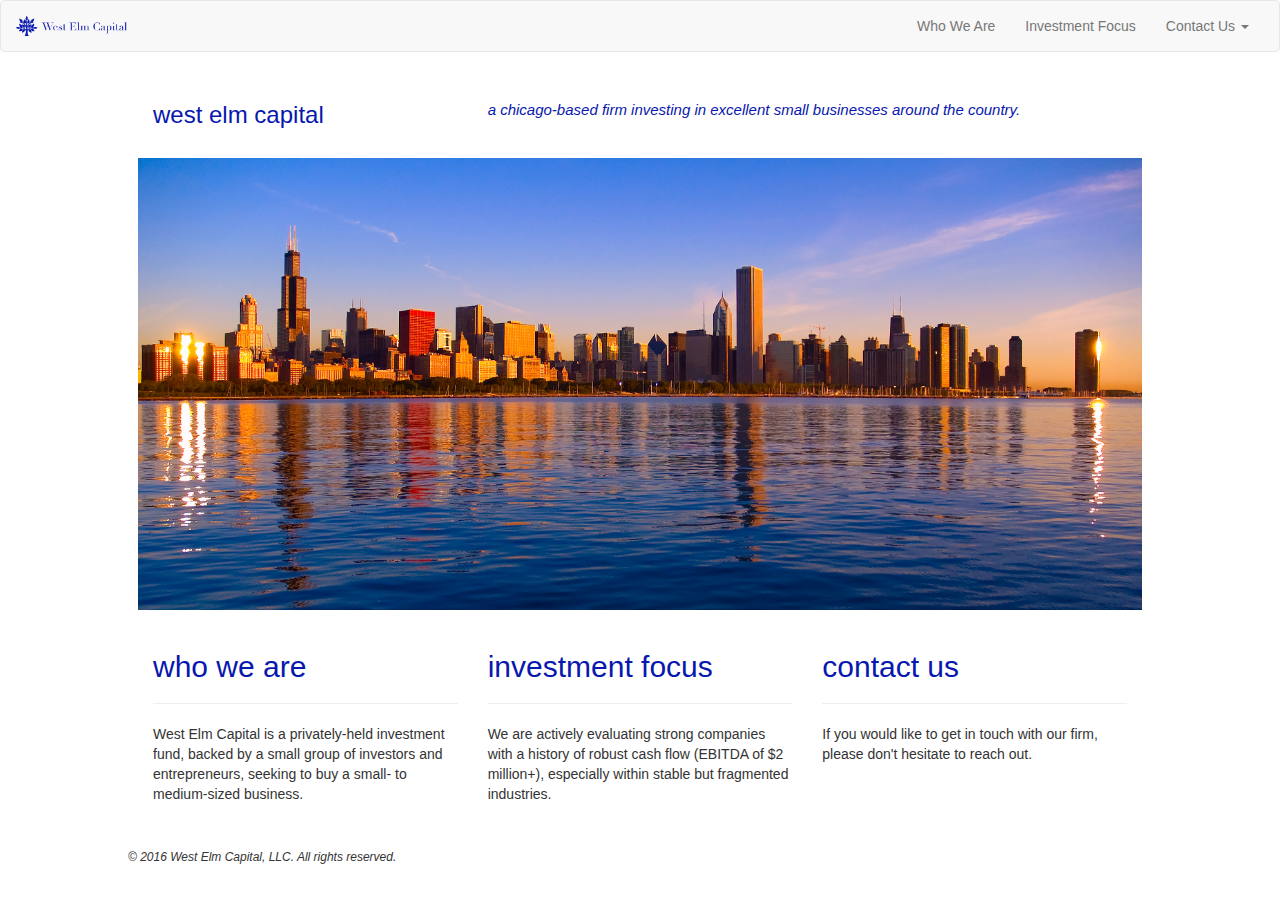
<file: index.html>
<!DOCTYPE html>
<html>
<head>
  <title>West Elm Capital</title>
  <meta charset="UTF-8">
  <link rel="stylesheet" href="https://maxcdn.bootstrapcdn.com/bootstrap/3.3.7/css/bootstrap.min.css">
  <script src="https://ajax.googleapis.com/ajax/libs/jquery/1.12.4/jquery.min.js"></script>
  <script src="https://maxcdn.bootstrapcdn.com/bootstrap/3.3.7/js/bootstrap.min.js"></script>
  <link rel="stylesheet" type="text/css" href="style.css">
</head>
<body>
  <nav class="navbar navbar-default">
    <div class="container-fluid">
      <div class="navbar-header">
        <button type="button" class="navbar-toggle collapsed" data-toggle="collapse" data-target="#bs-example-navbar-collapse-1" aria-expanded="false">
          <span class="sr-only">Toggle navigation</span>
          <span class="icon-bar"></span>
          <span class="icon-bar"></span>
          <span class="icon-bar"></span>
        </button>
        <img class="navbar-brand" src="westelmcapital_horizontal.png">
      </div>

      <div class="collapse navbar-collapse" id="bs-example-navbar-collapse-1">

        <ul class="nav navbar-nav navbar-right">
          <li><a href="https://rbrinckman.github.io/whoweare.html">Who We Are</a></li>
          <li><a href="https://rbrinckman.github.io/investmentfocus.html">Investment Focus</a></li>
          <li class="dropdown">
            <a href="#" class="dropdown-toggle" data-toggle="dropdown" role="button" aria-haspopup="true" aria-expanded="false">Contact Us <span class="caret"></span></a>
            <ul class="dropdown-menu">
              <li><a href="mailto:robert.g.brinckman@gmail.com">Email us.</a></li>
              <li><a href="https://flypigeon.co/">Send us a carrier pigeon</a></li>
            </ul>
          </li>
        </ul>
      </div>
    </div>
  </nav>
  <div class="row">
    <div class="col-md-4">
      <a href="https://rbrinckman.github.io/">
        <h1>west elm capital</h1>
      </a>
    </div>
    <div class="col-md-8 hidden-sm hidden-xs">
      <h3>a chicago-based firm investing in excellent small businesses around the country.</h3>
    </div>
  </div>
  <div class="row">
    <img src="chicago-sunrise.jpg" width=100%>
  </div>
  <div class="row">
    <div class="col-md-4">
      <a href="https://rbrinckman.github.io/whoweare.html"><h2>who we are</h2></a>
      <hr></hr>
      <p>West Elm Capital is a privately-held investment fund, backed by a small group of investors and entrepreneurs, seeking to buy a small- to medium-sized business.</p>
    </div>
    <div class="col-md-4">
      <a href="https://rbrinckman.github.io/investmentfocus.html"><h2>investment focus</h2></a>
      <hr></hr>
      <p>We are actively evaluating strong companies with a history of robust cash flow (EBITDA of $2 million+), especially within stable but fragmented industries.</p>
    </div>
    <div class="col-md-4">
      <a href="https://rbrinckman.github.io/contactus.html"><h2>contact us</h2></a>
      <hr></hr>
      <p>If you would like to get in touch with our firm, please don't hesitate to reach out.</p>
    </div>
  </div>
</body>
<p id="foot">© 2016 West Elm Capital, LLC. All rights reserved.</p>
</html>
</file>
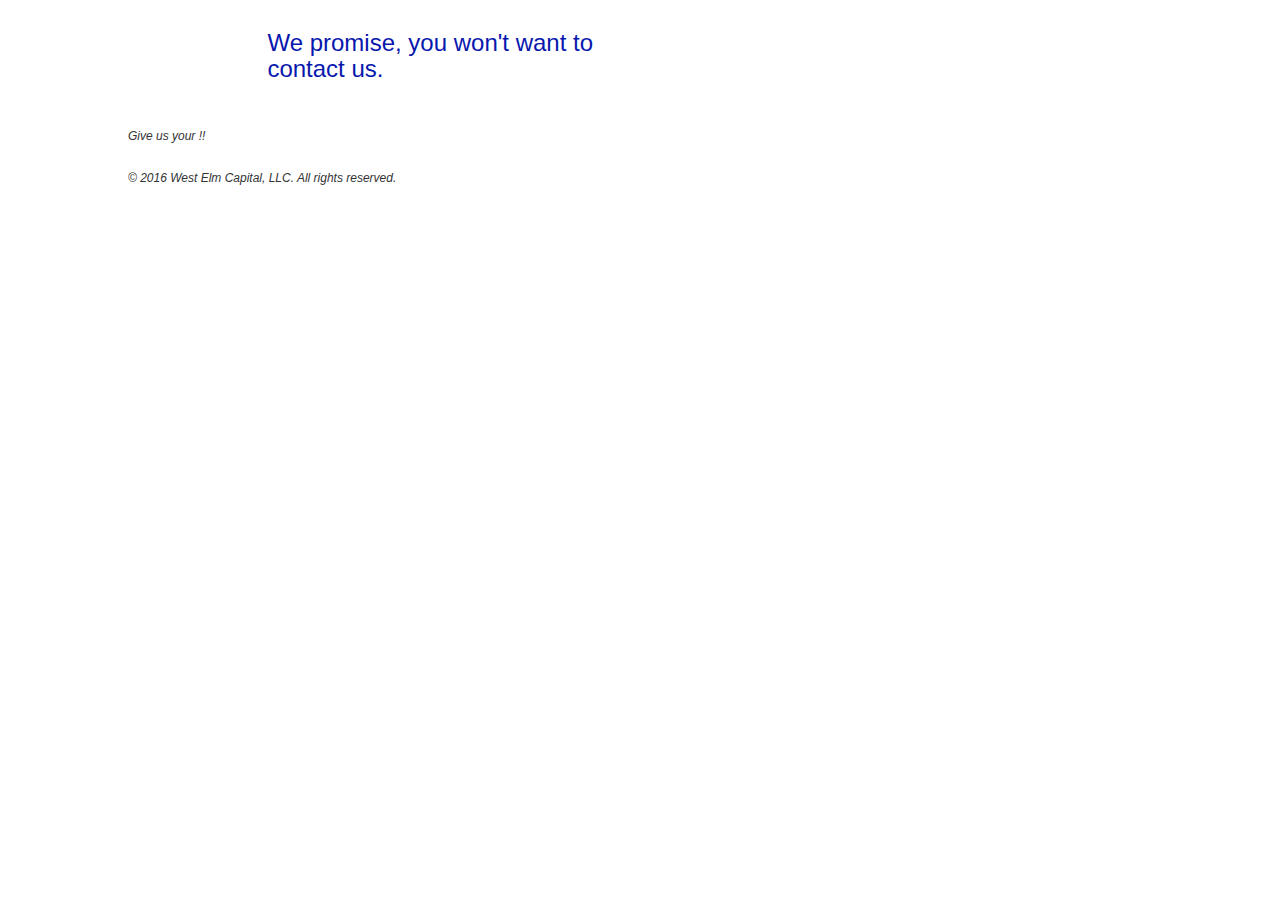
<file: contactus.html>
<!DOCTYPE html>
<html>
<head>
  <title>West Elm Capital</title>
  <meta charset="UTF-8">
  <link rel="stylesheet" href="https://maxcdn.bootstrapcdn.com/bootstrap/3.3.7/css/bootstrap.min.css">
  <script src="https://ajax.googleapis.com/ajax/libs/jquery/1.12.4/jquery.min.js"></script>
  <script src="https://maxcdn.bootstrapcdn.com/bootstrap/3.3.7/js/bootstrap.min.js"></script>
  <link rel="stylesheet" type="text/css" href="style.css">
</head>
<body>
  <div class="container">
    <div class="row">
      <div class="col-sm-6">
        <h1>We promise, you won't want to contact us.</h1>
      </div>
      <div class="col-sm-6">
        <i class="fa fa-smile-o" aria-hidden="true"></i>
      </div>
    </div>
  </div>
</body>
<footer>
  <p id="foot"> Give us your <i class="fa fa-money" aria-hidden="true"></i> !! </p>
  <p id="foot">© 2016 West Elm Capital, LLC. All rights reserved.</p>
</footer>
</html>
</file>
<file: style.css>
.container {
  width: 80%;
  margin-top: 20px auto;

}
.body {
  font-family: 'arial', sans-serif;
  font-weight: 300;
  color:black;
  background-image: url(greybackground.png);
  background-repeat: repeat;
}
.row {
  margin: auto;
  width: 80%;
  padding: 10px;
}
#wrapper {
  width: 80%;
  margin: 50px auto 50px auto;
  border-width: 20px;
  border-color: red;
}
#foot {
  font-style: italic;
  font-size: 12px;
  margin: 5px auto;
  width:80%;
  padding-top:20px;
}
.rectangle {
    width: 220px;
    height: 120px;
    background: #4da1f7;
}
.hr {
  display: block;
  position: relative;
  padding: 0;
  margin: 8px auto;
  height: 2;
  width: 100%;
  max-height: 0;
  font-size: 2px;
  line-height: 0;
  clear: both;
  border: none;
  border-top: 1px solid #000000;
  border-bottom: 1px solid #000000;
}
h1{
  color:#0817ae;
  font-size:24px;
}
h2{
  color:#0817ae;
}
h3{
  color:#0817ae;
  font-size:15px;
  font-style:italic;
}
h4{
  color:#0817ae;
  font-size:15px;
  font-style:italic;
}
.footer {
  font-size: 9px;
  margin-top: 250px;
  padding-top: 50px;
}
table {
  width: 100%;
}
th,td {
  height:40px;
}
th {
  border-bottom:1px solid black;
}
tr:nth-child(even) {background-color: #f2f2f2}
</file>
